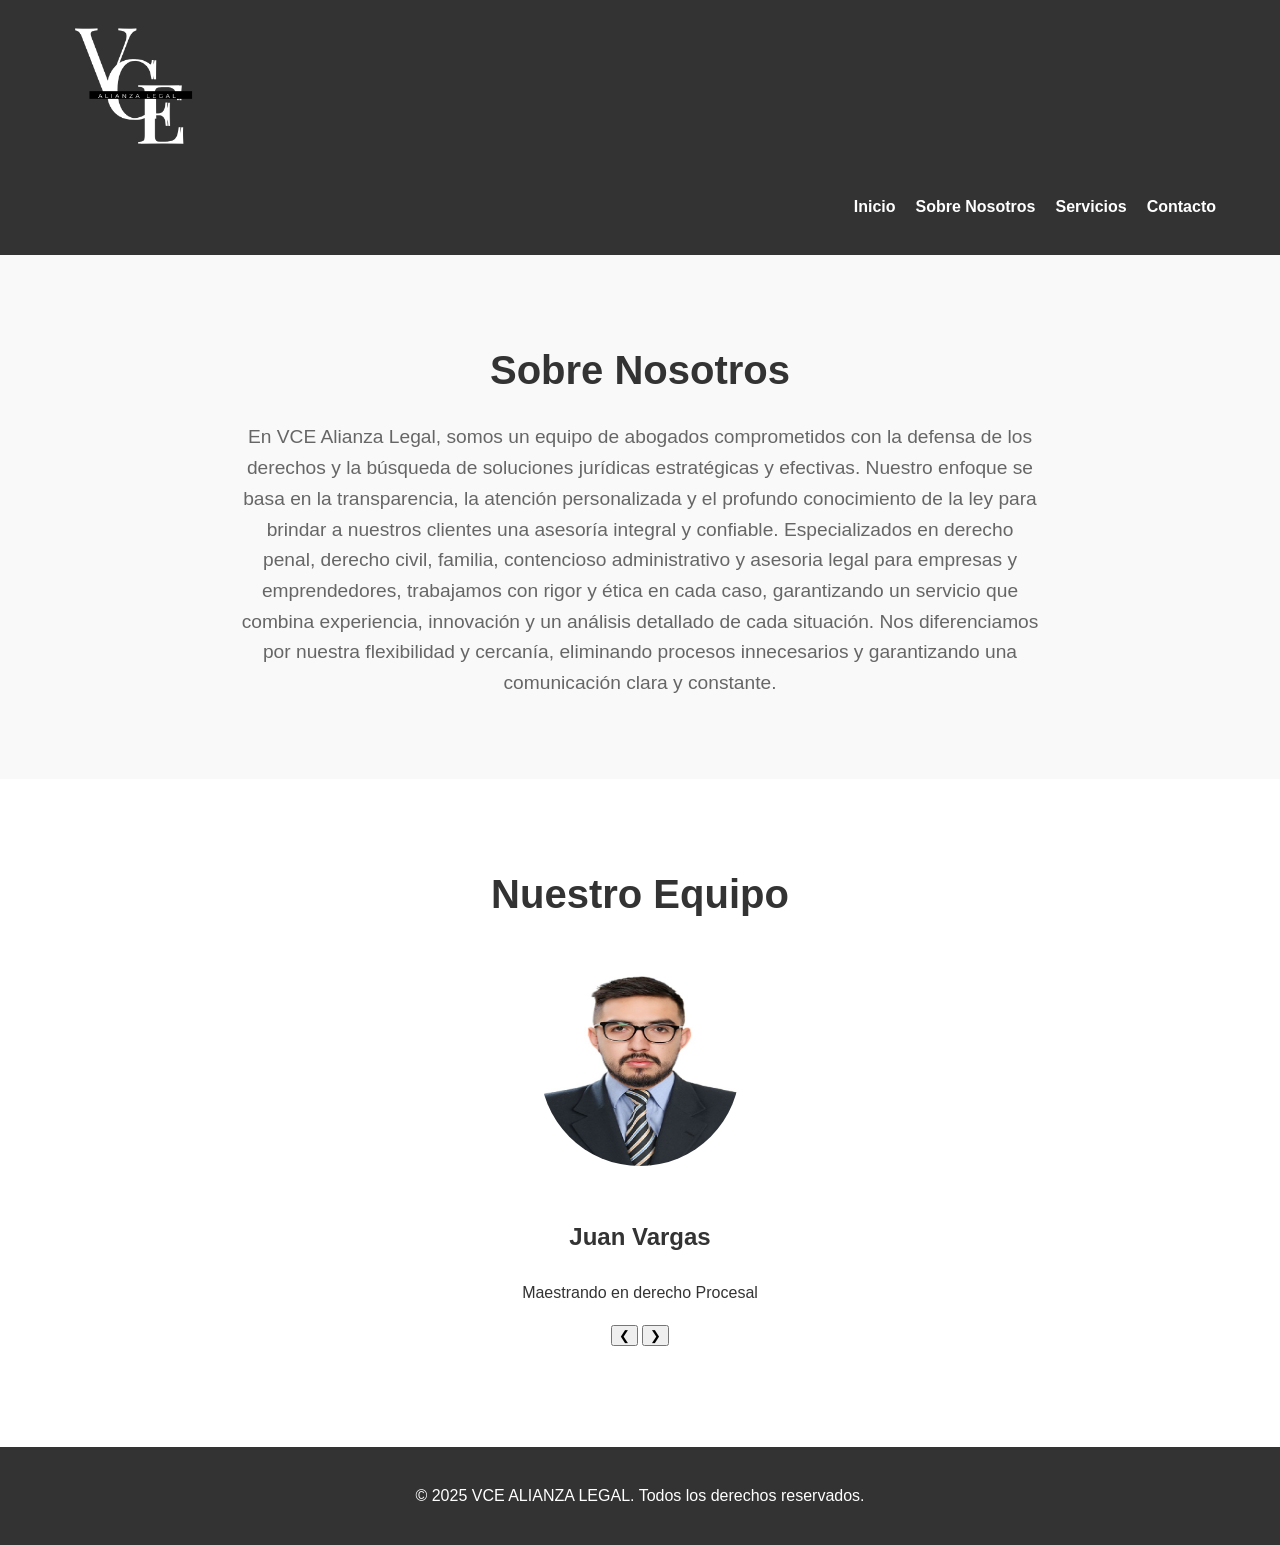
<file: about.html>
<!DOCTYPE html>
<html lang="es">
<head>
    <meta charset="UTF-8">
    <meta name="viewport" content="width=device-width, initial-scale=1.0">
    <title>Sobre Nosotros - VCE ALIANZA LEGAL</title>
    <link rel="stylesheet" href="css/styles.css">
</head>
<body>
    <header>
        <div class="container">
            <img src="images/logo.png" alt="Logo Firma de Abogados" class="logo">
            <nav>
                <ul>
                    <li><a href="index.html">Inicio</a></li>
                    <li><a href="about.html">Sobre Nosotros</a></li>
                    <li><a href="services.html">Servicios</a></li>
                
                    <li><a href="contact.html">Contacto</a></li>
                </ul>
            </nav>
        </div>
    </header>

    <section class="about-us">
        <div class="container">
            <h2>Sobre Nosotros</h2>
            <p>
                En VCE Alianza Legal, somos un equipo de abogados comprometidos con la defensa de los derechos y la búsqueda de soluciones jurídicas estratégicas y efectivas. Nuestro enfoque se basa en la transparencia, la atención personalizada y el profundo conocimiento de la ley para brindar a nuestros clientes una asesoría integral y confiable.

Especializados en derecho penal, derecho civil, familia, contencioso administrativo y asesoria legal para empresas y emprendedores, trabajamos con rigor y ética en cada caso, garantizando un servicio que combina experiencia, innovación y un análisis detallado de cada situación. Nos diferenciamos por nuestra flexibilidad y cercanía, eliminando procesos innecesarios y garantizando una comunicación clara y constante.
            </p>
        </div>
    </section>

    <section class="team">
        <div class="container">
            <h2>Nuestro Equipo</h2>
            <div class="carousel">
                <div class="carousel-inner">
                    <div class="carousel-item active">
                        <img src="images/abogado1.jpg" alt="Abogado 1">
                        <h3>Juan Vargas</h3>
                        <p>Maestrando en derecho Procesal</p>
                    </div>
                    <div class="carousel-item">
                        <img src="images/abogado2.jpg" alt="Abogado 2">
                        <h3>Hanna Escallon</h3>
                        <p>Abogada especialista en derechos humanos</p>
                    </div>
                    <div class="carousel-item">
                        <img src="images/abogado3.jpg" alt="Abogado 3">
                        <h3>Ximena Coral</h3>
                        <p>Abogada conciliadora</p>
                    </div>
                </div>
                <button class="carousel-control prev">&#10094;</button>
                <button class="carousel-control next">&#10095;</button>
            </div>
        </div>
    </section>

    <footer>
        <div class="container">
            <p>&copy; 2025 VCE ALIANZA LEGAL. Todos los derechos reservados.</p>
        </div>
    </footer>

    <script src="js/scripts.js"></script>
</body>
</html>
</file>
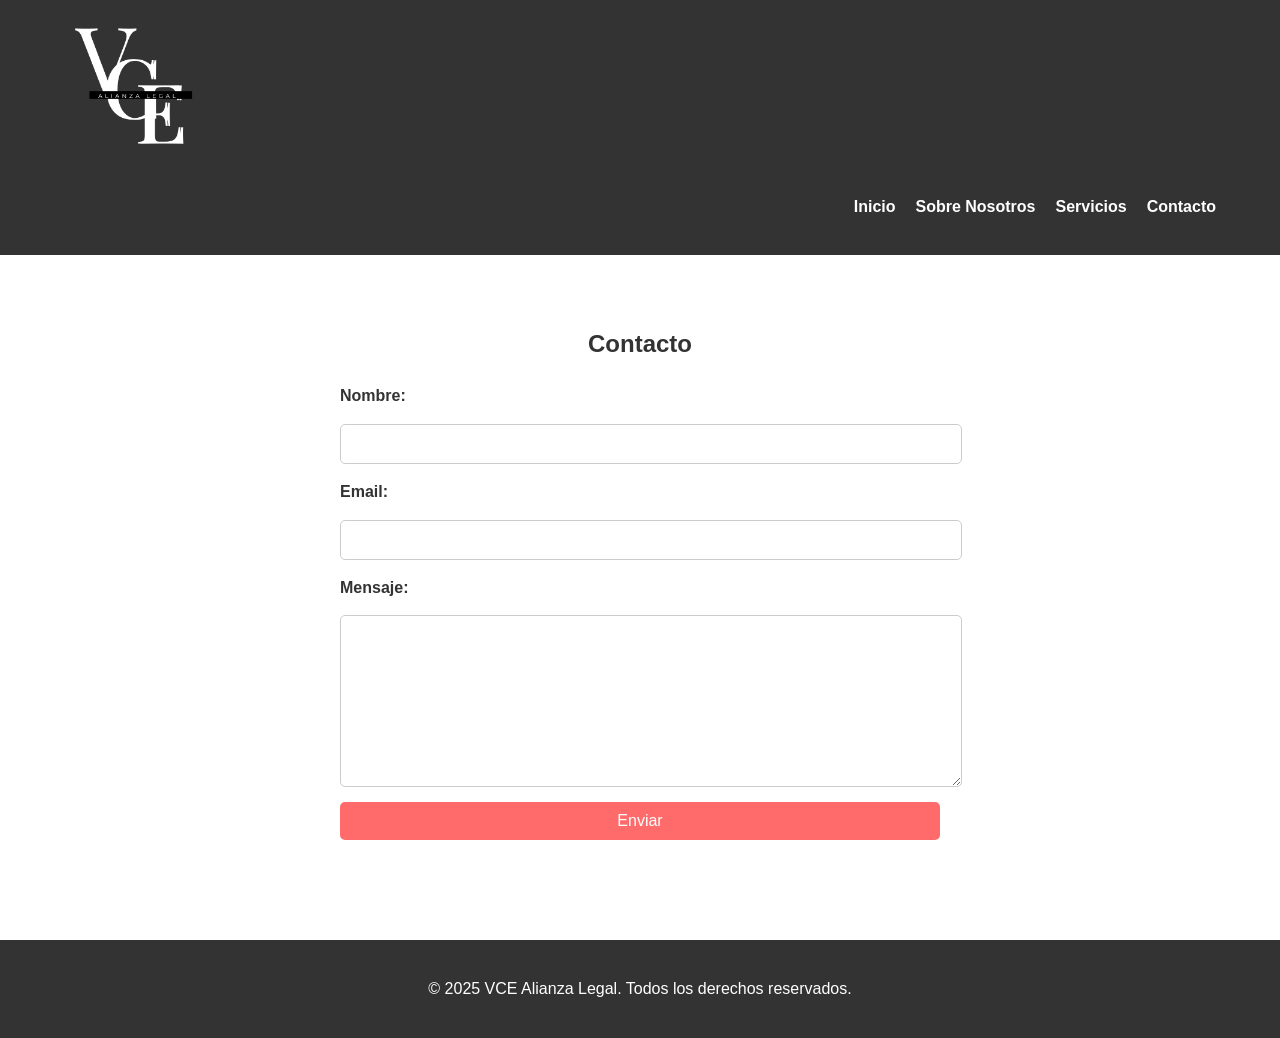
<file: contact.html>
<!DOCTYPE html>
<html lang="es">
<head>
    <meta charset="UTF-8">
    <meta name="viewport" content="width=device-width, initial-scale=1.0">
    <title>Contacto - VCE Alianza Legal</title>
    <link rel="stylesheet" href="css/styles.css">
</head>
<body>
    <header>
        <div class="container">
            <img src="images/logo.png" alt="Logo VCE Alianza Legal" class="logo">
            <nav>
                <ul>
                    <li><a href="index.html">Inicio</a></li>
                    <li><a href="about.html">Sobre Nosotros</a></li>
                    <li><a href="services.html">Servicios</a></li>
                    <li><a href="contact.html">Contacto</a></li>
                </ul>
            </nav>
        </div>
    </header>

    <section class="contact">
        <div class="container">
            <h2>Contacto</h2>
            <form id="contact-form" action="https://formspree.io/f/xzzdagry" method="POST">
                <label for="nombre">Nombre:</label>
                <input type="text" id="nombre" name="nombre" required>

                <label for="email">Email:</label>
                <input type="email" id="email" name="email" required>

                <label for="mensaje">Mensaje:</label>
                <textarea id="mensaje" name="mensaje" required></textarea>
                    <input type="hidden" name="_next" value= "/gracias.html">
                    <button type="submit">Enviar</button>
                </form>
            </form>
        </div>
    </section>

    <footer>
        <div class="container">
            <p>&copy; 2025 VCE Alianza Legal. Todos los derechos reservados.</p>
        </div>
    </footer>
</body>
</html>
</file>
<file: css/styles.css>
/* Estilos generales */
body {
    font-family: Arial, sans-serif;
    margin: 0;
    padding: 0;
    line-height: 1.6;
    color: #333;
}

.container {
    width: 90%;
    max-width: 1200px;
    margin: 0 auto;
}

/* Header */
header {
    background: #333;
    color: #fff;
    padding: 20px 0;
}

header .logo {
    height: 150px;
    width: auto;
}

nav ul {
    list-style: none;
    padding: 0;
    display: flex;
    justify-content: flex-end;
}

nav ul li {
    margin-left: 20px;
}

nav ul li a {
    color: #fff;
    text-decoration: none;
    font-weight: bold;
}

/* Hero Section */
.hero {
    background: url('images/hero-bg.jpg') no-repeat center center/cover;
    color: #fff;
    padding: 100px 0;
    text-align: center;
}

.hero h1 {
    font-size: 3rem;
    margin-bottom: 20px;
}

.hero p {
    font-size: 1.2rem;
    margin-bottom: 30px;
}

.hero .btn {
    background: #ff6b6b;
    color: #fff;
    padding: 10px 20px;
    text-decoration: none;
    border-radius: 5px;
}

/* Services Highlight */
.services-highlight {
    padding: 50px 0;
    background: #f4f4f4;
    text-align: center;
}

.services-highlight h2 {
    margin-bottom: 40px;
}

.services-grid {
    display: grid;
    grid-template-columns: repeat(auto-fit, minmax(250px, 1fr));
    gap: 20px;
}

.service {
    background: #fff;
    padding: 20px;
    border-radius: 5px;
    box-shadow: 0 0 10px rgba(0, 0, 0, 0.1);
}

/* Footer */
footer {
    background: #333;
    color: #fff;
    text-align: center;
    padding: 20px 0;
    margin-top: 50px;
}

/* Header */
header {
    background: #333;
    color: #fff;
    padding: 20px 0;
    display: flex;
    align-items: center;
    justify-content: space-between;
}


nav ul {
    list-style: none;
    padding: 0;
    display: flex;
    justify-content: flex-end;
}

nav ul li {
    margin-left: 20px;
}

nav ul li a {
    color: #fff;
    text-decoration: none;
    font-weight: bold;
}
/* Contact Section */
.contact {
    padding: 50px 0;
    text-align: center;
}

.contact h2 {
    margin-bottom: 20px;
}

.contact form {
    max-width: 600px;
    margin: 0 auto;
    display: flex;
    flex-direction: column;
    gap: 15px;
}

.contact form label {
    text-align: left;
    font-weight: bold;
}

.contact form input,
.contact form textarea {
    width: 100%;
    padding: 10px;
    font-size: 1rem;
    border: 1px solid #ccc;
    border-radius: 5px;
}

.contact form textarea {
    resize: vertical;
    min-height: 150px;
}

.contact form button {
    background: #ff6b6b;
    color: #fff;
    padding: 10px 20px;
    border: none;
    border-radius: 5px;
    cursor: pointer;
    font-size: 1rem;
}

.contact form button:hover {
    background: #ff4c4c;
}
@media (max-width: 768px) {
    header .logo {
        height: 70px; /* Tamaño más pequeño para móviles */
    }
}
/* Hero Section */
.hero {
    position: relative;
    overflow: hidden;
    height: 500px; /* Altura de la sección del héroe */
    display: flex;
    align-items: center;
    justify-content: center;
    text-align: center;
    color: #fff;
}

.hero-image {
    position: absolute;
    top: 0;
    left: 0;
    width: 100%;
    height: 100%;
    object-fit: cover; /* Asegura que la imagen cubra toda la sección */
    z-index: -1; /* Coloca la imagen detrás del contenido */
}

.hero-content {
    position: relative;
    z-index: 1;
    background: rgba(0, 0, 0, 0.5); /* Fondo oscuro para mejorar la legibilidad */
    padding: 20px;
    border-radius: 10px;
}

.hero h1 {
    font-size: 3.5rem;
    margin-bottom: 20px;
    text-shadow: 2px 2px 4px rgba(0, 0, 0, 0.5);
}

.hero p {
    font-size: 1.5rem;
    margin-bottom: 40px;
    text-shadow: 2px 2px 4px rgba(0, 0, 0, 0.5);
}

.hero .btn {
    background: #ff6b6b;
    color: #fff;
    padding: 15px 30px;
    text-decoration: none;
    border-radius: 5px;
    font-size: 1.2rem;
    transition: background 0.3s ease;
}

.hero .btn:hover {
    background: #ff4c4c;
}
/* About Firma Section */
.about-firma {
    padding: 60px 0;
    text-align: center;
    background: #f9f9f9;
}

.about-firma h2 {
    font-size: 2.5rem;
    margin-bottom: 20px;
    color: #333;
}

.about-firma p {
    font-size: 1.2rem;
    max-width: 800px;
    margin: 0 auto 30px;
    color: #666;
}

.about-firma .btn-secondary {
    background: #333;
    color: #fff;
    padding: 10px 20px;
    text-decoration: none;
    border-radius: 5px;
    font-size: 1rem;
    transition: background 0.3s ease;
}

.about-firma .btn-secondary:hover {
    background: #555;
}
@media (max-width: 768px) {
    .hero h1 {
        font-size: 2.5rem;
    }
    .hero p {
        font-size: 1.2rem;
    }
}
/* About Us Section */
.about-us {
    padding: 50px 0;
    text-align: center;
    background: #f9f9f9;
}

.about-us h2 {
    font-size: 2.5rem;
    margin-bottom: 20px;
    color: #333;
}

.about-us p {
    font-size: 1.2rem;
    max-width: 800px;
    margin: 0 auto 30px;
    color: #666;
}

/* Team Section */
.team {
    padding: 50px 0;
    text-align: center;
}

.team h2 {
    font-size: 2.5rem;
    margin-bottom: 40px;
    color: #333;
}

/* Carrusel */
.carousel {
    position: relative;
    max-width: 800px;
    margin: 0 auto;
    overflow: hidden;
}

.carousel-inner {
    display: flex;
    transition: transform 0.5s ease;
}

.carousel-item {
    min-width: 100%;
    box-sizing: border-box;
    text-align: center;
}

.carousel-item img {
    width: 200px;
    height: 200px;
    border-radius: 50%;
    margin-bottom: 20px;
}

.carousel-item h3 {
    font-size: 1.5rem;
    margin-bottom: 10
}
/* Services Hero Section */
.services-hero {
    background: url('images/servicio-hero.jpg') no-repeat center center/cover;
    color: #fff;
    padding: 100px 0;
    text-align: center;
    position: relative;
}

.services-hero::before {
    content: '';
    position: absolute;
    top: 0;
    left: 0;
    right: 0;
    bottom: 0;
    background: rgba(0, 0, 0, 0.5);
}

.services-hero .container {
    position: relative;
    z-index: 1;
}

.services-hero h1 {
    font-size: 3.5rem;
    margin-bottom: 20px;
    text-shadow: 2px 2px 4px rgba(0, 0, 0, 0.5);
}

.services-hero p {
    font-size: 1.5rem;
    text-shadow: 2px 2px 4px rgba(0, 0, 0, 0.5);
}

/* Services List Section */
.services-list {
    padding: 50px 0;
    background: #f9f9f9;
}

.service-item {
    display: flex;
    align-items: center;
    margin-bottom: 40px;
    background: #fff;
    padding: 20px;
    border-radius: 10px;
    box-shadow: 0 0 10px rgba(0, 0, 0, 0.1);
}

.service-item img {
    width: 300px;
    height: 200px;
    border-radius: 10px;
    margin-right: 20px;
    object-fit: cover;
}

.service-content {
    flex: 1;
}

.service-content h2 {
    font-size: 2rem;
    margin-bottom: 15px;
    color: #333;
}

.service-content ul {
    list-style: disc;
    padding-left: 20px;
    color: #666;
}

.service-content ul li {
    margin-bottom: 10px;
}

/* Responsive Design */
@media (max-width: 768px) {
    .service-item {
        flex-direction: column;
        text-align: center;
    }

    .service-item img {
        width: 100%;
        height: auto;
        margin-right: 0;
        margin-bottom: 20px;
    }
}
</file>
